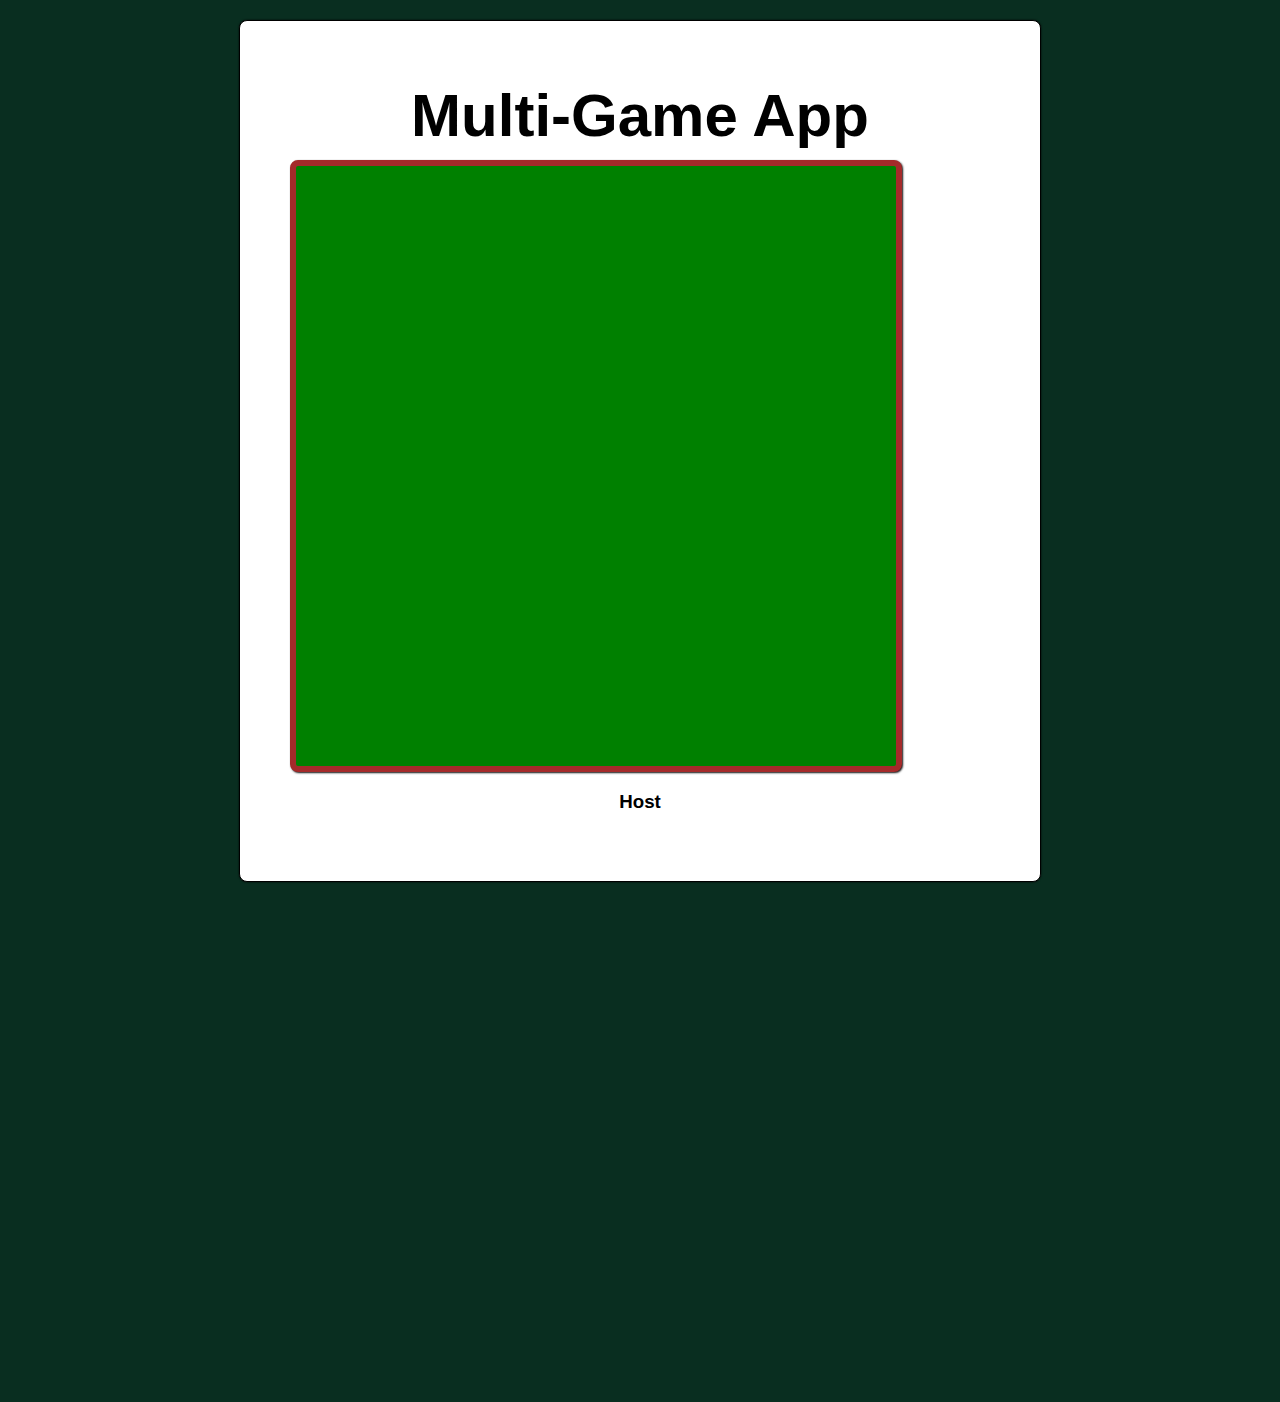
<file: src/main/cards362app/index.html>
<!DOCTYPE html>
<html>
<head>
    <title>52 Card Pickup</title>
    <meta charset="UTF-8">
    <link href="css/cards362.css" rel="stylesheet"/>
    <script src="js/jquery-1.7.min.js"></script>
</head>
<body>
<h1 id="game-title">Multi-Game App</h1>

<img class="preload" src="js/3rdparty/einaregilsson-cards-js/img/cards.png"/>

<div id="card-table">
         
    <div id="fixed-plane">
             
    </div>
         
    <div class="player-rotated" id="rotatable-plane">
             
    </div>
</div>

<script src="js/3rdparty/einaregilsson-cards-js/cards.js"></script>
<script src="js/cards362.js"></script>
<script src="js/cards-socket.js"></script>
<h3 id="current-player">Host</h3>
</body>
</html>
</file>
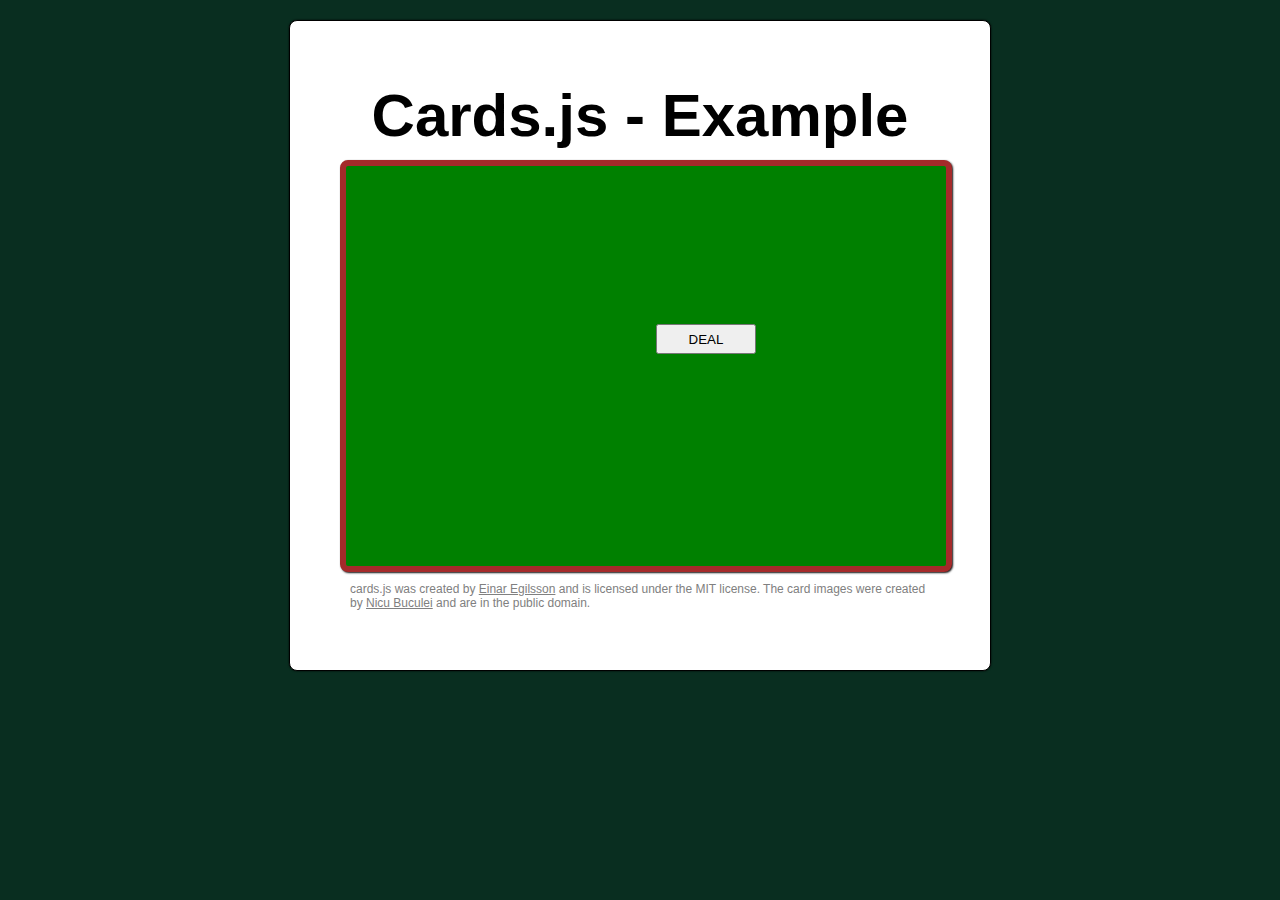
<file: src/main/cards362app/js/3rdparty/einaregilsson-cards-js/example.html>
<!DOCTYPE html>
<html>
<head>
    <title>cards.js - Example</title>
    <meta charset="UTF-8">
    <link href="example.css" rel="stylesheet"/>
    <script src="jquery-1.7.min.js"></script>
</head>
<body>
<h1>Cards.js - Example</h1>

<img class="preload" src="img/cards.png"/>

<div id="card-table">
    <button id="deal">DEAL</button>
</div>
<footer>
    cards.js was created by <a href="http://einaregilsson.com">Einar Egilsson</a> and is licensed
    under the MIT license. The card images were created by <a href="http://nicubunu.ro">Nicu Buculei</a> and are
    in the public domain.
</footer>
<!-- load this at the bottom so the #card-table element exists -->
<script src="cards.js"></script>
<script src="example.js"></script>
</body>
</html>
</file>
<file: src/main/cards362app/css/cards362.css>
html {
    background-color: #092E20;
}

body {
    position: relative;
    border-radius: 8px;
    box-shadow: black 0px 0px 2px;
    width: 700px;
    background: #FFF;
    margin: 20px auto;
    border: solid 1px black;
    font-family: arial, sans-serif;
    padding: 50px;
}

#buttons {
    text-align: center;
}

a img {
    position: absolute;
    top: 0;
    right: 0;
    border: 0;
}

button {
    height: 30px;
    width: 100px;
    margin: 8px auto;
}

img.preload {
    display: none;
}

h1 {
    font-size: 60px;
    text-align: center;
    padding: 0px;
    margin: 10px auto;
}

#menu {
    position: absolute;
    top: 100px;
    left: 50%;
    transform: translate(-50%, 0%);
    background-color: green;
    border: solid 6px brown;
    border-radius: 8px;
    -webkit-border-radius: 8px;
    -moz-border-radius: 8px;
    -ms-border-radius: 8px;
    -o-border-radius: 8px;
    box-shadow: #111 1px 1px 2px;
    z-index: 30;
}

#card-table {
    background-color: green;
    height: 600px;
    width: 600px;
    border: solid 6px brown;
    border-radius: 8px;
    -webkit-border-radius: 8px;
    -moz-border-radius: 8px;
    -ms-border-radius: 8px;
    -o-border-radius: 8px;
    box-shadow: #111 1px 1px 2px;
    /*transform: rotate3d(-1, 0.5, 1, 80deg);*/
}

#fixed-plane {
    position: relative;
    left: 0px;
    top: 0px;
    width: 100%;
    height: 100%;
}

#rotatable-plane {
    position: relative;
    left: 0px;
    top: 0px;
    width: 100%;
    height: 100%;
}

#current-player {
    text-align: center;
}

#current-player span {
    display: inline-block;
    width: 200px;
    text-align: center;
}

.player-rotated {
    transform: rotate(0deg);
    transform-origin: 50% 50%;
}

.player-upright {
    transform: rotate(0deg);
    transform-origin: 50% 50%;
}

a:visited {
    color: blue;
}

#overlay {
    position: absolute;
    background-color: grey;
    top: 0px;
    left: 0px;
    width: 100%;
    height: 100%;
    padding: 10px;
    opacity: .8;
    z-index: 20;
}

#deal {
    position: absolute;
    left: 310px;
    top: 150px;
}

footer {
    font-size: 12px;
    color: grey;
    margin: 10px;
}

footer a, footer a:visited {
    color: grey;
}

footer a:hover {
    color: black;
}
</file>
<file: src/main/cards362app/js/3rdparty/einaregilsson-cards-js/example.css>
html {
    background-color: #092E20;
}

body {
    position: relative;
    border-radius: 8px;
    box-shadow: black 0px 0px 2px;
    width: 600px;
    background: #FFF;
    margin: 20px auto;
    border: solid 1px black;
    font-family: arial, sans-serif;
    padding: 50px;
}

#buttons {
    text-align: center;
}

a img {
    position: absolute;
    top: 0;
    right: 0;
    border: 0;
}

button {
    height: 30px;
    width: 100px;
    margin: 8px auto;
}

img.preload {
    display: none;
}

h1 {
    font-size: 60px;
    text-align: center;
    padding: 0px;
    margin: 10px auto;
}

#card-table {
    background-color: green;
    height: 400px;
    width: 600px;
    border: solid 6px brown;
    border-radius: 8px;
    -webkit-border-radius: 8px;
    -moz-border-radius: 8px;
    -ms-border-radius: 8px;
    -o-border-radius: 8px;
    box-shadow: #111 1px 1px 2px;
}

a:visited {
    color: blue;
}

#deal {
    position: absolute;
    left: 310px;
    top: 150px;
}

footer {
    font-size: 12px;
    color: grey;
    margin: 10px;
}

footer a, footer a:visited {
    color: grey;
}

footer a:hover {
    color: black;
}
</file>
